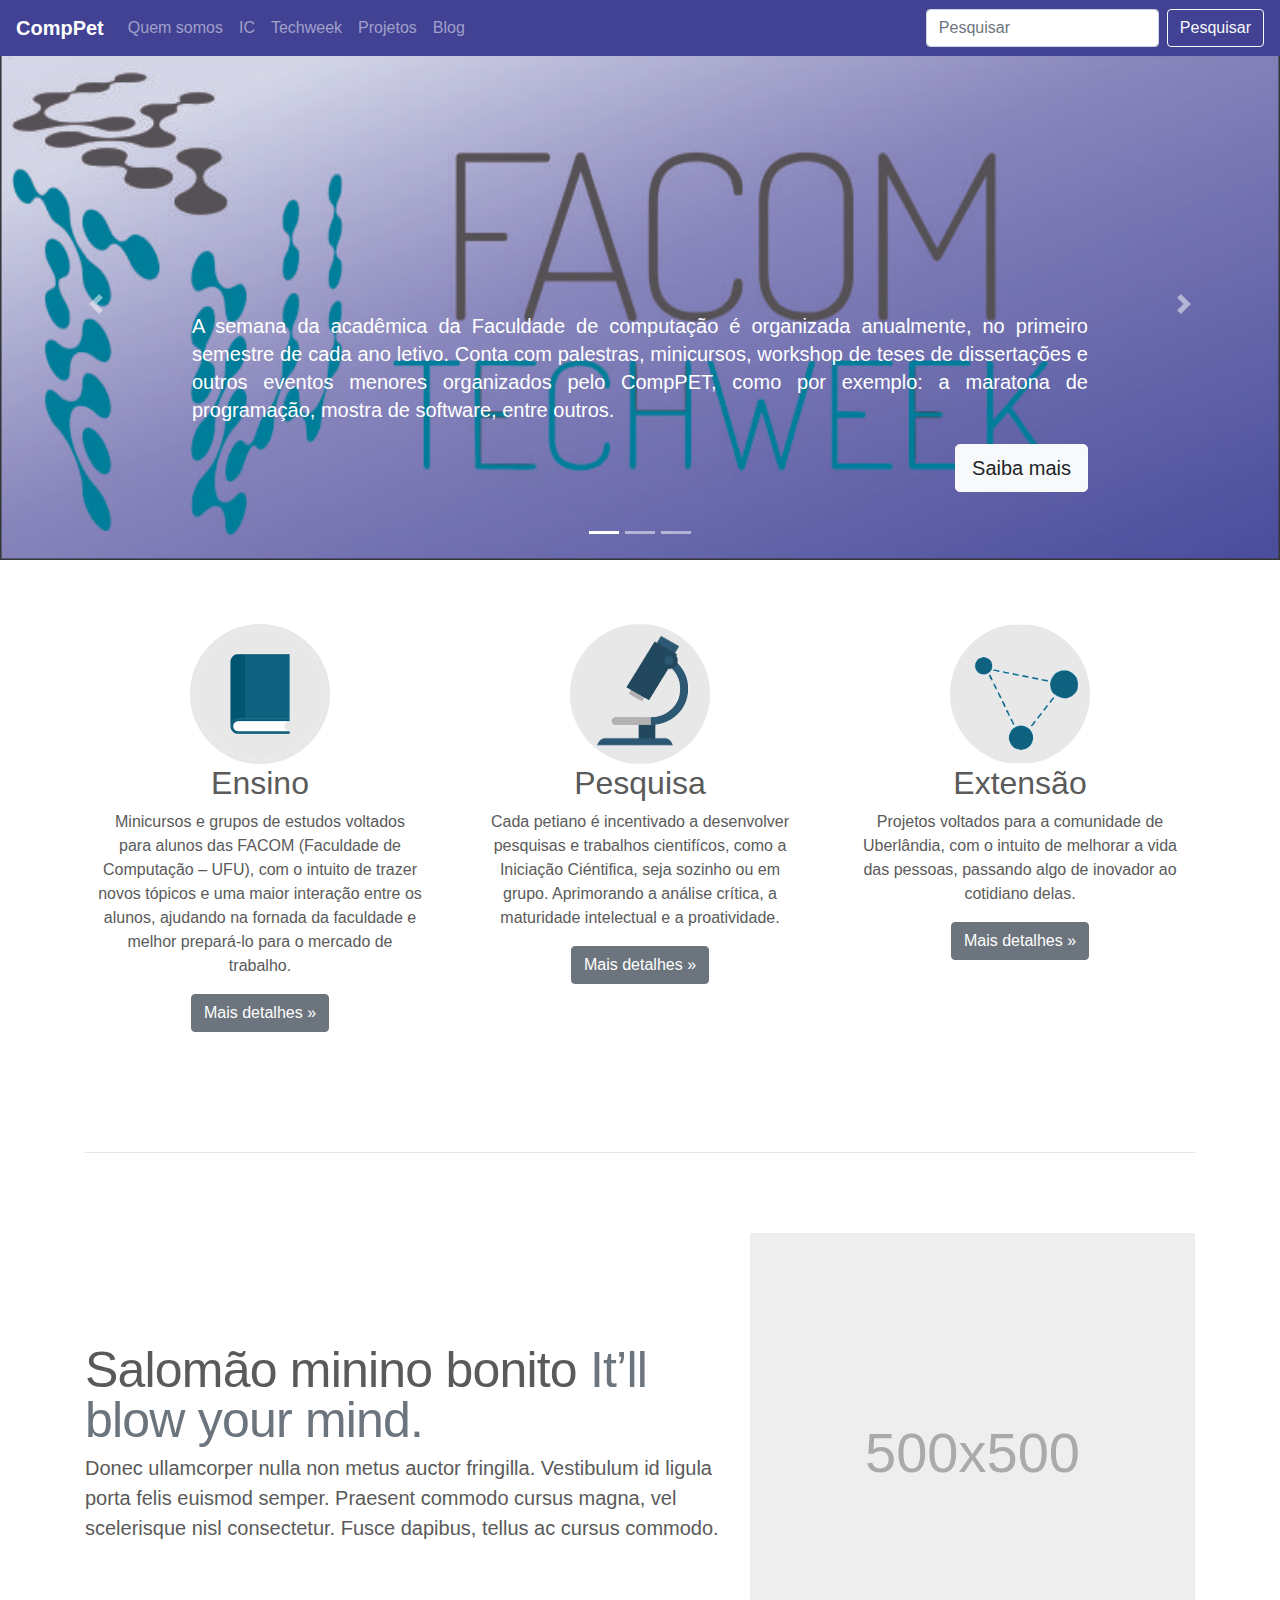
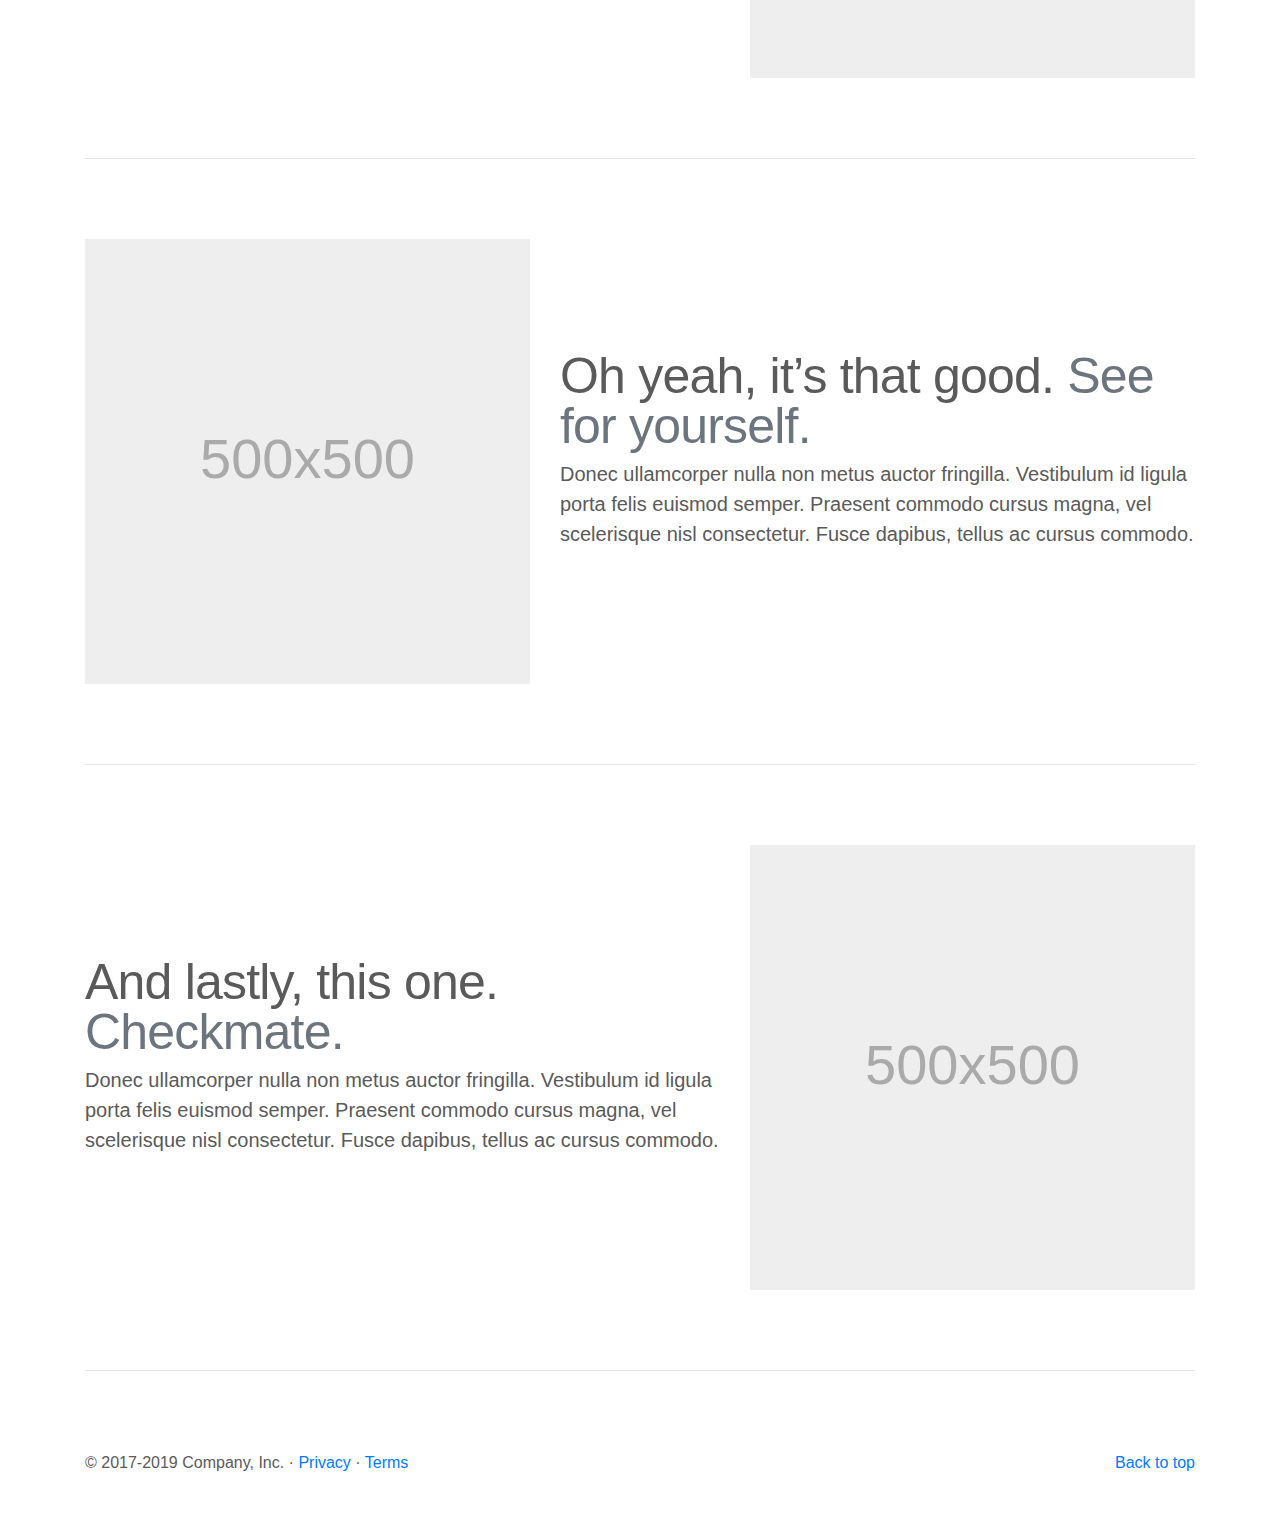
<file: index.html>
<!DOCTYPE html>
<html lang="pt-br">
  <head>
    <meta charset="utf-8" />
    <meta
      name="viewport"
      content="width=device-width, initial-scale=1, shrink-to-fit=no"
    />
    <meta
      name="description"
      content="O CompPet é um grupo de pessoas muito bonitas. Por exemplo o Salomão!"
    />

    <meta name="author" content="CompPet" />

    <!-- Título da página principal -->
    <title>CompPet | PET Computação</title>

    <!-- Estilos do bootstrap-->
    <link href="./assets/css/bootstrap.min.css" rel="stylesheet" />
    <link href="./assets/css/style.css" rel="stylesheet" />

    <!-- Custom styles for this template -->
    <link href="./assets/css/carousel.css" rel="stylesheet" />
  </head>
  <body>
    <header>
      <nav class="navbar navbar-expand-md navbar-dark fixed-top bg-dark">
        <a class="navbar-brand" href="#">CompPet</a>
        <button
          class="navbar-toggler"
          type="button"
          data-toggle="collapse"
          data-target="#navbarCollapse"
          aria-controls="navbarCollapse"
          aria-expanded="false"
          aria-label="Toggle navigation"
        >
          <span class="navbar-toggler-icon"></span>
        </button>
        <div class="collapse navbar-collapse" id="navbarCollapse">
          <ul class="navbar-nav mr-auto">
            <li class="nav-item">
              <div class="dropdown">
                <a class="nav-link" href="#">Quem somos
                  <i class="fa fa-caret-down"></i>
                </a>
                <div class="dropdown-content">
                  <a href="#">Atuantes</a>
                  <a href="#">Ex-membros</a>
                  <a href="#">Interpet</a>
                </div>
              </div>
            </li>
            <li class="nav-item">
              <div class="dropdown">
                <a class="nav-link" href="#">IC
                  <i class="fa fa-caret-down"></i>
                </a>
                <div class="dropdown-content">
                    <a href="#">Pesquisas</a>
                    <a href="#">Recursos</a>
                </div>
              </div>
            </li>
            <li class="nav-item">
              <div class="dropdown">
                <a class="nav-link" href="#">Techweek
                  <i class="fa fa-caret-down"></i>
                </a>
                <div class="dropdown-content">
                    <a href="#">Evento</a>
                    <a href="#">Mostra de Software</a>
                    <a href="#">Maratona de programação</a>
                    <a href="#">Outros</a>
                </div>
              </div>
            </li>
            <li class="nav-item">
              <div class="dropdown">
                <a class="nav-link" href="#">Projetos
                  <i class="fa fa-caret-down"></i>
                </a>
                <div class="dropdown-content">
                    <a href="#">Extensão</a>
                    <a href="#">Ensino</a>
                </div>
              </div>
            </li>
            <li class="nav-item">
              <div class="dropdown">
                <a class="nav-link" href="https://comppet.github.io/PrintF/">Blog
                  <i class="fa fa-caret-down"></i>
                </a>
              </div>
            </li>
            <!---
            <li class="nav-item active">
              <a class="nav-link" href="#"
                >Home <span class="sr-only">(current)</span></a>
            </li>
            <li class="nav-item">
              <a class="nav-link disabled" href="#">Disabled</a>
            </li>
            -->
          </ul>
          <form class="form-inline mt-2 mt-md-0">
            <input
              class="form-control mr-sm-2"
              type="text"
              placeholder="Pesquisar"
              aria-label="Search"
            />
            <button class="btn-search btn btn-outline-light my-2 my-sm-0" type="submit">
              Pesquisar 
            </button>
               
            </button>
          </form>
        </div>
      </nav>
    </header>

    <main role="main">
      <div id="myCarousel" class="carousel slide" data-ride="carousel">
        <ol class="carousel-indicators">
          <li data-target="#myCarousel" data-slide-to="0" class="active"></li>
          <li data-target="#myCarousel" data-slide-to="1"></li>
          <li data-target="#myCarousel" data-slide-to="2"></li>
        </ol>
        <div class="carousel-inner">
          <div class="carousel-item active">
 
            <img  src="assets/images/coreltechweek.jpg" alt="Facom Techweek" style="width:100%;" >
            <div class="container">
              <div class="carousel-caption text-left clear-fix">
               <!-- <h1 class="carousel-title">Facom TechWeek</h1> -->
                <p class="carousel-text">
                  A semana da acadêmica da Faculdade de computação é organizada anualmente, no primeiro semestre
                  de cada ano letivo. Conta com palestras, minicursos, workshop de teses de dissertações e outros
                  eventos menores organizados pelo CompPET, como por exemplo: a maratona de programação, mostra de 
                  software, entre outros.
                </p>
                <p>
                  <a class="btn btn-lg btn-light direita" href="#" role="button" >
                    Saiba mais</a
                  >
                </p>
              </div>
            </div>
          </div>
          <div class="carousel-item">
            <img src="./assets/images/people.jpg" style="width: 100%; height: 100%; ">
            <div class="container">
              <div class="carousel-caption">
                <p>
                  <a class="btn btn-lg btn-outline-light btn-lg btn-block" href="#" role="button"
                    >Seja um Petiano</a
                  >
                </p>
              </div>
            </div>
          </div>
          <div class="carousel-item">
            <img src="./assets/images/petianos.png" style="width:100%; height: 100%;">
            <div class="container">
              <div class="carousel-caption text-right">
                
                
                <p>
                  <a class="btn btn-lg btn-outline-light" href="#" role="button"
                    >Faça Parte</a
                  >
                </p>
              </div>
            </div>
          </div>
        </div>
        <a
          class="carousel-control-prev"
          href="#myCarousel"
          role="button"
          data-slide="prev"
        >
          <span class="carousel-control-prev-icon" aria-hidden="true"></span>
          <span class="sr-only">Previous</span>
        </a>
        <a
          class="carousel-control-next"
          href="#myCarousel"
          role="button"
          data-slide="next"
        >
          <span class="carousel-control-next-icon" aria-hidden="true"></span>
          <span class="sr-only">Next</span>
        </a>
      </div>

      <!-- Marketing messaging and featurettes
  ================================================== -->
      <!-- Wrap the rest of the page in another container to center all the content. -->

      <div class="container marketing">
        <!-- Three columns of text below the carousel -->
        <div class="row">
          <div class="col-lg-4">
            <svg
              class="bd-placeholder-img rounded-circle"
              width="140"
              height="140"
              xmlns="http://www.w3.org/2000/svg"
              preserveAspectRatio="xMidYMid slice"
              focusable="false"
              role="img"
              aria-label="Placeholder: 140x140"
            >
              <image href="assets/images/ensino1.png" x="0" y="0" height="140px" width="140px"/>
              <title>Ensino</title>
              <rect width="100%" height="100%" fill="none"/>
            </svg>
            <h2>Ensino</h2>
            <p>
              Minicursos e grupos de estudos voltados para alunos das FACOM (Faculdade de 
              Computação – UFU), com o intuito de trazer novos tópicos e uma maior interação 
              entre os alunos, ajudando na fornada da faculdade e melhor prepará-lo para 
              o mercado de trabalho.
            </p>
            <p>
              <a class="btn btn-secondary" href="#" role="button"
                >Mais detalhes &raquo;</a
              >
            </p>
          </div>

          <!-- /.col-lg-4 -->
          <div class="col-lg-4">
            <svg
              class="bd-placeholder-img rounded-circle"
              width="140"
              height="140"
              xmlns="http://www.w3.org/2000/svg"
              preserveAspectRatio="xMidYMid slice"
              focusable="false"
              role="img"
              aria-label="Placeholder: 140x140"
            >
              <image href="assets/images/pesquisa1.jpg" x="0" y="0" height="140px" width="140px"/>
              <title>Pesquisa</title>
              <rect width="100%" height="100%" fill="none" />
            </svg>
            <h2>Pesquisa</h2>
            <p>
              Cada petiano é incentivado a desenvolver pesquisas e trabalhos cientifícos, 
              como a Iniciação Ciéntifica, seja sozinho ou em grupo. Aprimorando a análise 
              crítica, a maturidade intelectual e a proatividade.
            </p>
            <p>
              <a class="btn btn-secondary" href="#" role="button"
                >Mais detalhes &raquo;</a
              >
            </p>
          </div>
          <!-- /.col-lg-4 -->
          <div class="col-lg-4">
            <svg
              class="bd-placeholder-img rounded-circle"
              width="140"
              height="140"
              xmlns="http://www.w3.org/2000/svg"
              preserveAspectRatio="xMidYMid slice"
              focusable="false"
              role="img"
              aria-label="Placeholder: 140x140"
            >
            <image href="assets/images/extensão2.png" x="0" y="0" height="140px" width="140px"/>
            <title>Extensão</title>
            <rect width="100%" height="100%" fill="none" />
            </svg>
            <h2>Extensão</h2>
            <p>
              Projetos voltados para a comunidade de Uberlândia, com o intuito de 
              melhorar a vida das pessoas, passando algo de inovador ao cotidiano 
              delas.
            </p>
            <p>
              <a class="btn btn-secondary" href="#" role="button"
                >Mais detalhes &raquo;</a
              >
            </p>
          </div>
          <!-- /.col-lg-4 -->
        </div>
        <!-- /.row -->

        <!-- START THE FEATURETTES -->

        <hr class="featurette-divider" />

        <div class="row featurette">
          <div class="col-md-7">
            <h2 class="featurette-heading">
              Salomão minino bonito
              <span class="text-muted">It’ll blow your mind.</span>
            </h2>
            <p class="lead">
              Donec ullamcorper nulla non metus auctor fringilla. Vestibulum id
              ligula porta felis euismod semper. Praesent commodo cursus magna,
              vel scelerisque nisl consectetur. Fusce dapibus, tellus ac cursus
              commodo.
            </p>
          </div>

          <div class="col-md-5">
            <svg
              class="bd-placeholder-img bd-placeholder-img-lg featurette-image img-fluid mx-auto"
              width="500"
              height="500"
              xmlns="http://www.w3.org/2000/svg"
              preserveAspectRatio="xMidYMid slice"
              focusable="false"
              role="img"
              aria-label="Placeholder: 500x500"
            >
              <title>Placeholder</title>
              <rect width="100%" height="100%" fill="#eee" />
              <text x="50%" y="50%" fill="#aaa" dy=".3em">500x500</text>
            </svg>
          </div>
        </div>

        <hr class="featurette-divider" />

        <div class="row featurette">
          <div class="col-md-7 order-md-2">
            <h2 class="featurette-heading">
              Oh yeah, it’s that good.
              <span class="text-muted">See for yourself.</span>
            </h2>
            <p class="lead">
              Donec ullamcorper nulla non metus auctor fringilla. Vestibulum id
              ligula porta felis euismod semper. Praesent commodo cursus magna,
              vel scelerisque nisl consectetur. Fusce dapibus, tellus ac cursus
              commodo.
            </p>
          </div>
          <div class="col-md-5 order-md-1">
            <svg
              class="bd-placeholder-img bd-placeholder-img-lg featurette-image img-fluid mx-auto"
              width="500"
              height="500"
              xmlns="http://www.w3.org/2000/svg"
              preserveAspectRatio="xMidYMid slice"
              focusable="false"
              role="img"
              aria-label="Placeholder: 500x500"
            >
              <title>Placeholder</title>
              <rect width="100%" height="100%" fill="#eee" />
              <text x="50%" y="50%" fill="#aaa" dy=".3em">500x500</text>
            </svg>
          </div>
        </div>

        <hr class="featurette-divider" />

        <div class="row featurette">
          <div class="col-md-7">
            <h2 class="featurette-heading">
              And lastly, this one. <span class="text-muted">Checkmate.</span>
            </h2>
            <p class="lead">
              Donec ullamcorper nulla non metus auctor fringilla. Vestibulum id
              ligula porta felis euismod semper. Praesent commodo cursus magna,
              vel scelerisque nisl consectetur. Fusce dapibus, tellus ac cursus
              commodo.
            </p>
          </div>
          <div class="col-md-5">
            <svg
              class="bd-placeholder-img bd-placeholder-img-lg featurette-image img-fluid mx-auto"
              width="500"
              height="500"
              xmlns="http://www.w3.org/2000/svg"
              preserveAspectRatio="xMidYMid slice"
              focusable="false"
              role="img"
              aria-label="Placeholder: 500x500"
            >
              <title>Placeholder</title>
              <rect width="100%" height="100%" fill="#eee" />
              <text x="50%" y="50%" fill="#aaa" dy=".3em">500x500</text>
            </svg>
          </div>
        </div>

        <hr class="featurette-divider" />

        <!-- /END THE FEATURETTES -->
      </div>
      <!-- /.container -->

      <!-- FOOTER -->
      <footer class="container">
        <p class="float-right"><a href="#">Back to top</a></p>
        <p>
          &copy; 2017-2019 Company, Inc. &middot;
          <a href="#">Privacy</a> &middot; <a href="#">Terms</a>
        </p>
      </footer>
    </main>

    <!-- Dependência do Boostrap -->
    <script src="https://code.jquery.com/jquery-3.3.1.slim.min.js"></script>

    <script src="./assets/js/bootstrap.bundle.min.js"></script>
  </body>
</html>
</file>
<file: assets/css/style.css>
.bd-placeholder-img {
  font-size: 1.125rem;
  text-anchor: middle;
  -webkit-user-select: none;
  -moz-user-select: none;
  -ms-user-select: none;
  user-select: none;
}

@media (min-width: 768px) {
  .bd-placeholder-img-lg {
    font-size: 3.5rem;
  }
}

.dropdown {
  float: left;
  overflow: hidden;
}

/* Add a red background color to navbar links on hover */
.navbar a:hover,
.dropdown:hover .dropbtn {
  /*background-color: #4040ff;*/
}

/* Dropdown content (hidden by default) */
.dropdown-content {
  display: none;
  position: fixed !important;
  background-color: #5e5eba;
  min-width: 160px;
  box-shadow: 0px 8px 16px 0px rgba(0, 0, 0, 0.2);
  z-index: 1;
}

/* Links inside the dropdown */
.dropdown-content a {
  float: none;
  color: black;
  padding: 12px 16px;
  text-decoration: none;
  display: block;
  text-align: left;
}

/* Add a grey background color to dropdown links on hover */
.dropdown-content a:hover {
  background-color: #9494d1;
}

/* Show the dropdown menu on hover */
.dropdown:hover .dropdown-content {
  display: block !important;
}

.btn-outline-success {
  color: #fff;
  border-color: #fff;
}

.navbar {
  background: #414294 !important;
}

.navbar-menu {
  position: absolute;
}

.navbar-menu-link {
  display: inline;
}

.navbar-brand {
  font-weight: bold;
}

.btn-search {
  background-image: url(../images/lupa-pesquisa.png);
}

.custom-blue {
  color: rgb(69, 70, 151) !important;
}

.carousel-title {
  text-align: right;
}

.carousel-text {
  text-align: justify;
}

.clear-fix {
  overflow: auto;
}

.direita {
  float: right;
}
</file>
<file: assets/css/carousel.css>
/* GLOBAL STYLES
-------------------------------------------------- */
/* Padding below the footer and lighter body text */

body {
  padding-top: 3rem;
  padding-bottom: 3rem;
  color: #5a5a5a;
}


/* CUSTOMIZE THE CAROUSEL
-------------------------------------------------- */

/* Carousel base class */
.carousel {
  margin-bottom: 4rem;
}
/* Since positioning the image, we need to help out the caption */
.carousel-caption {
  bottom: 3rem;
  z-index: 10;
}

/* Declare heights because of positioning of img element */
.carousel-item {
  height: 32rem;
}
.carousel-item > img {
  position: absolute;
  top: 0;
  left: 0;
  min-width: 100%;
  height: 32rem;
}


/* MARKETING CONTENT
-------------------------------------------------- */

/* Center align the text within the three columns below the carousel */
.marketing .col-lg-4 {
  margin-bottom: 1.5rem;
  text-align: center;
}
.marketing h2 {
  font-weight: 400;
}
.marketing .col-lg-4 p {
  margin-right: .75rem;
  margin-left: .75rem;
}


/* Featurettes
------------------------- */

.featurette-divider {
  margin: 5rem 0; /* Space out the Bootstrap <hr> more */
}

/* Thin out the marketing headings */
.featurette-heading {
  font-weight: 300;
  line-height: 1;
  letter-spacing: -.05rem;
}


/* RESPONSIVE CSS
-------------------------------------------------- */

@media (min-width: 40em) {
  /* Bump up size of carousel content */
  .carousel-caption p {
    margin-bottom: 1.25rem;
    font-size: 1.25rem;
    line-height: 1.4;
  }

  .featurette-heading {
    font-size: 50px;
  }
}

@media (min-width: 62em) {
  .featurette-heading {
    margin-top: 7rem;
  }
}
</file>
